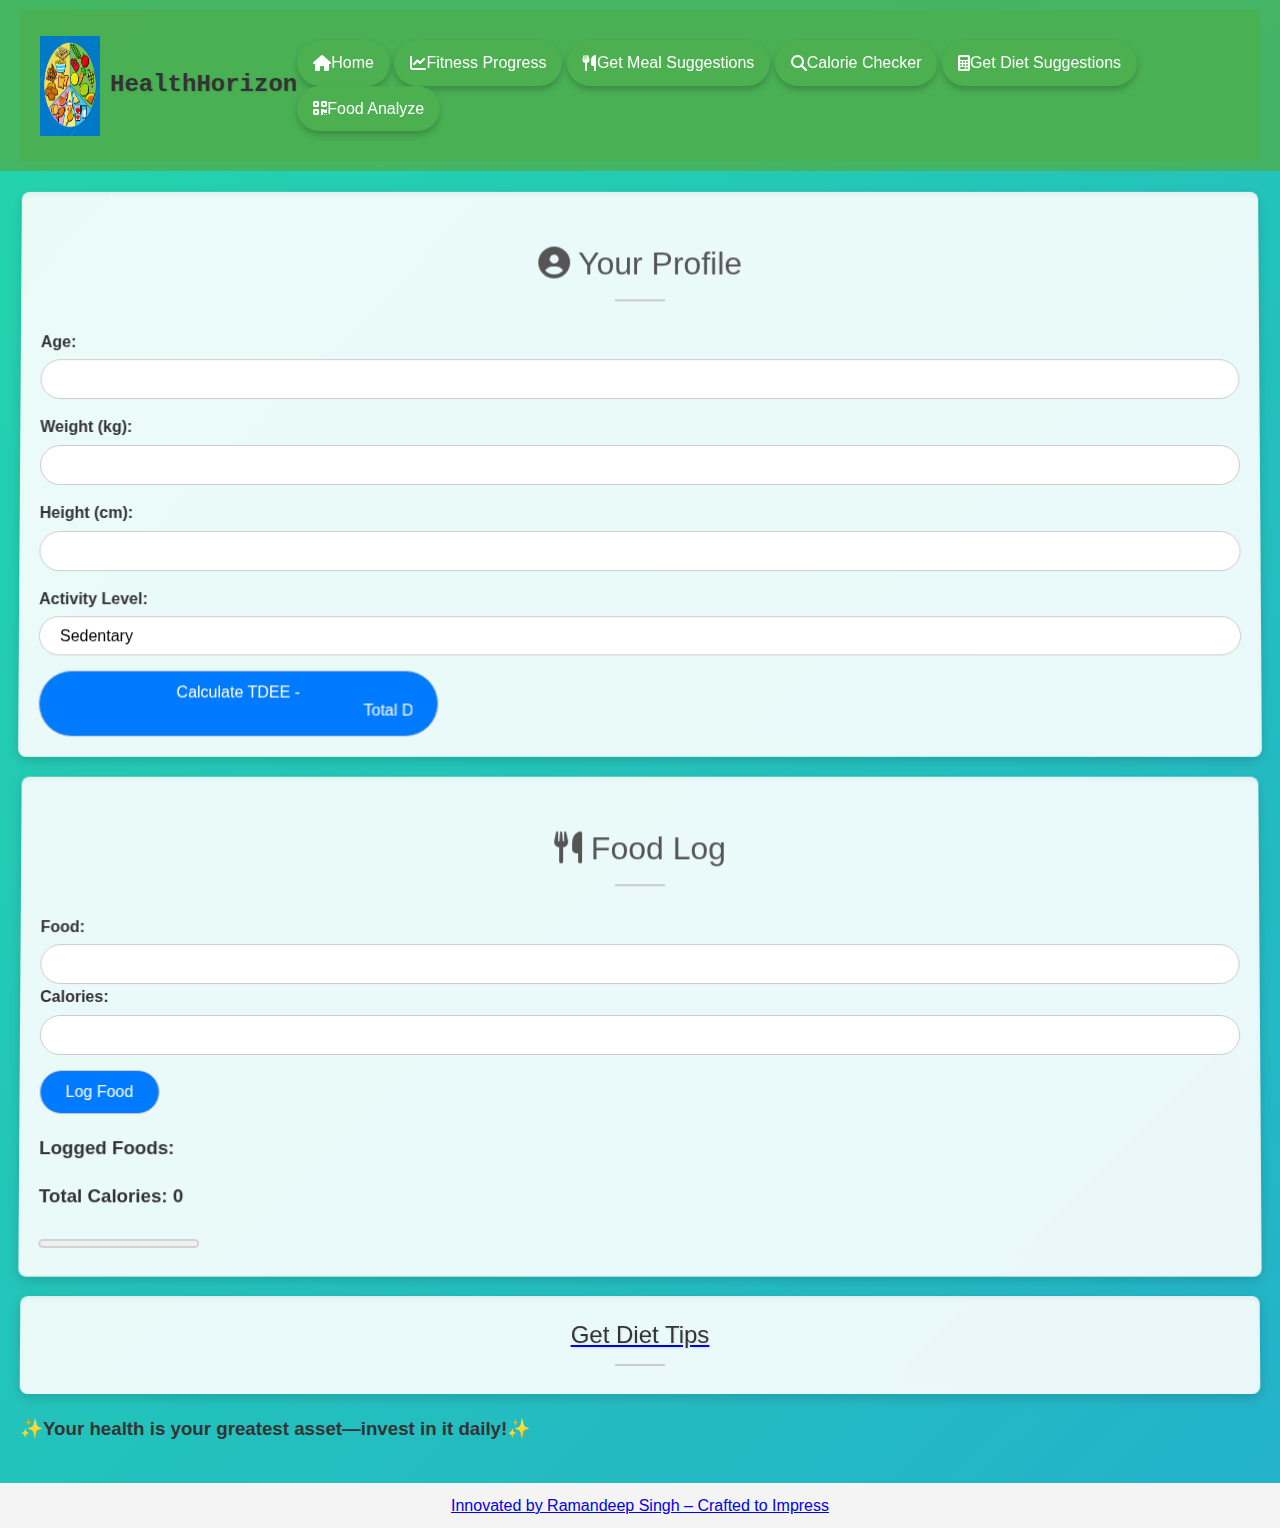
<file: index.html>
<!DOCTYPE html>
<html lang="en">
<head>
    <meta charset="UTF-8">
    <link rel="icon" type="image/png" href="assets/logo.jpg">
    <meta name="viewport" content="width=device-width, initial-scale=1.0">
    <title>Health Horizon - Expanding the limits of well-being</title>
    <link rel="stylesheet" href="./css/style.css">
    <link rel="stylesheet" href="https://cdnjs.cloudflare.com/ajax/libs/font-awesome/6.7.2/css/all.min.css">
</head>
<body>
    <div id="loading-bar"></div>

    <header>
        <header>
            <div class="logo">
                <img src="assets/logo.jpg" height="100px" width="150px">
                <h1 class="tracker-title">
                    HealthHorizon 
                  </h1>
                  </div>
            <nav>
                <div class="button-container">
                    <div>
                        <a href="index.html" class="menu-button"><i class="fas fa-home"></i> Home</a>
                        <a href="calorie tracker.html" class="menu-button"><i class="fas fa-chart-line"></i>Fitness Progress</a>
                        <a href="meal planner.html" class="menu-button"><i class="fas fa-utensils"></i> Get Meal Suggestions</a>
                        <a href="food calorie checker.html" class="menu-button"><i class="fas fa-search"></i> Calorie Checker</a>
                        <a href="calorie intake suggester.html" class="menu-button"><i class="fas fa-calculator"></i> Get Diet Suggestions</a>
                        <a href="fooddetection.html" class="menu-button"><i class="fas fa-qrcode"></i> Food Analyze</a>
                      </div>
                    </nav>
        </header>
        </header>

    <main>
        <!-- User Profile Section -->
        <section id="profile">
            <h2><i class="fas fa-user-circle"></i> Your Profile</h2>
            <form id="profile-form">
                <label for="age">Age:</label><input type="number" id="age" required><br>
                <label for="weight">Weight (kg):</label><input type="number" id="weight" required><br>
                <label for="height">Height (cm):</label><input type="number" id="height" required><br>
                <label for="activity">Activity Level:</label>
                <select id="activity">
                    <option value="1.2">Sedentary</option>
                    <option value="1.375">Lightly Active</option>
                    <option value="1.55">Moderately Active</option>
                    <option value="1.725">Very Active</option>
                </select><br>
                <button type="button" onclick="calculateTDEE()">Calculate TDEE - <marquee>Total Daily Energy Expenditure</marquee></button>
            </form>
            <div id="tdee-output"></div>
        </section>

        <!-- Calorie Tracker Section -->
        <section id="calorie-tracker">
            <h2><i class="fas fa-utensils"></i> Food Log</h2>
            <form id="food-log-form">
                <label for="food-name">Food:</label><input type="text" id="food-name" required><br>
                <label for="calories">Calories:</label><input type="number" id="calories" required><br>
                <button id="log-food-btn" onclick="logFood()">Log Food</button>
            </form>

            <h3>Logged Foods:</h3>
            <ul id="food-list">
                <!-- Dynamically populated food log -->
            </ul>

            <div>
                <h3>Total Calories: <span id="total-calories">0</span></h3>
                <progress id="calorie-progress" value="0" max="2000"></progress>
            </div>
        </section>

        <!-- Diet Suggestions Section -->
        <a href="meal planner.html">

            <section id="diet-suggestions">
                <h2 class="diet-tips-heading">Get Diet Tips</h2>
                <div id="suggestions"></a>
                    <!-- Suggestions will appear here -->
                </div>
            </section>
                    <!-- Motivational Quotes Container -->
    <div class="health-asset">
<div class="health-asset">
    <h3>✨<span class="sparkle">Your</span> health is your greatest asset—invest in it daily!✨</h3>
    <div id="quote-container">
        <div id="quote-display"></div>
    </div>
</div>

                </main>

    <footer>
        <a href=" https://ramandeepsingh329.github.io/MyPortfolio/">
        <p> Innovated by Ramandeep Singh – Crafted to Impress
</p></a>
    </footer>

    <script src="./js/app.js"></script>
</body>
</html>
</file>
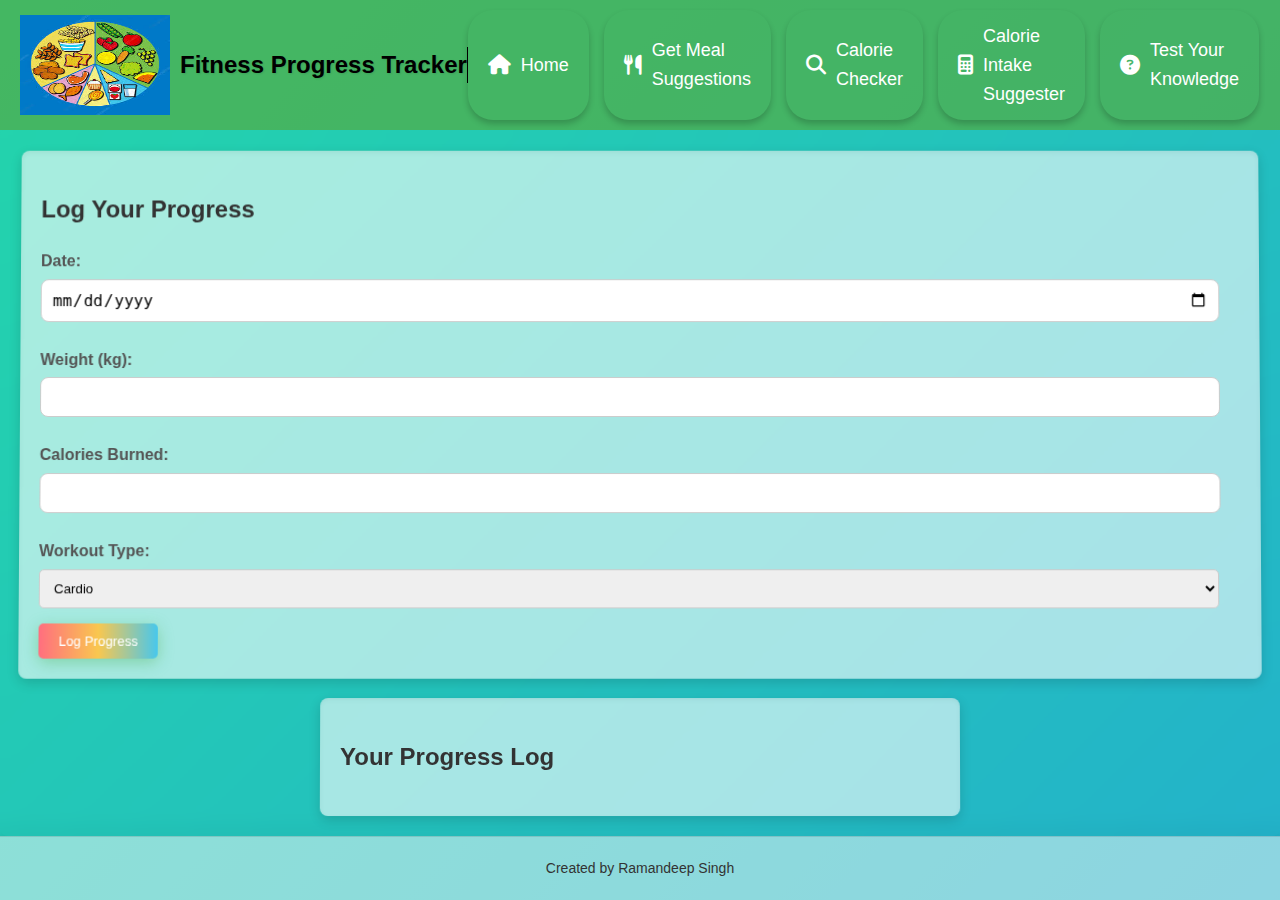
<file: calorie tracker.html>
<!DOCTYPE html>
<html lang="en">
<head>
    <meta charset="UTF-8">
    <link rel="icon" type="image/png" href="assets/logo.jpg">
    <meta name="viewport" content="width=device-width, initial-scale=1.0">
    <title>HealthHorizon – Expanding the limits of well-being.</title>
    <link rel="stylesheet" href="./css/css2.css">
    <link rel="stylesheet" href="https://cdnjs.cloudflare.com/ajax/libs/font-awesome/6.7.2/css/all.min.css">

</head>
<body>
    <header>
        <div class="logo">
            <img src="assets/logo.jpg" height="100px" width="150px">
            <h1 class="header-title">Fitness Progress Tracker</h1>
        </div>
        <nav>
            <ul>
                <a href="index.html" class="menu-button"><i class="fas fa-home"></i> Home</a>
                <a href="meal planner.html" class="menu-button"><i class="fas fa-utensils"></i> Get Meal Suggestions</a>
                <a href="food calorie checker.html" class="menu-button"><i class="fas fa-search"></i> Calorie Checker</a>
                <a href="calorie intake suggester.html" class="menu-button"><i class="fas fa-calculator"></i> Calorie Intake Suggester</a>
                <a href="Foody Quiz.html" class="menu-button"><i class="fas fa-question-circle"></i> Test Your Knowledge</a>
    </ul>
        </nav>
    </header>
    
    <main>
        <section id="progress-input">
            <h2>Log Your Progress</h2>
            <form id="progress-form">
                <label for="date">Date:</label>
                <input type="date" id="date" required><br>

                <label for="weight">Weight (kg):</label>
                <input type="number" id="weight" required><br>

                <label for="calories-burned">Calories Burned:</label>
                <input type="number" id="calories-burned" required><br>

                <label for="workout-type">Workout Type:</label>
                <select id="workout-type" required>
                    <option value="Cardio">Cardio</option>
                    <option value="Strength Training">Strength Training</option>
                    <option value="Yoga">Yoga</option>
                    <option value="HIIT">HIIT</option>
                </select><br>

                <button type="button" onclick="logProgress()">Log Progress</button>
            </form>
        </section>

        <section id="progress-log">
            <h2>Your Progress Log</h2>
            <ul id="progress-list">
                <!-- Dynamically populated progress log -->
            </ul>
        </section>
    </main>

    <footer>
        <p class="footer-text">Created by Ramandeep Singh</p>
    </footer>

    <script src="./js/app2.js"></script>
</body>
</html>
</file>
<file: css/style.css>
body {
    background-image: url('../assets/calorie.jpg');
    background-size: cover;
    background-position: center;
    background-repeat: no-repeat;
    background-color: #f4f4f4;
    font-family: Arial, sans-serif;
    margin: 0;
    padding: 0;
    color: #333;
    line-height: 1.6;
    background-image: linear-gradient(to right, #f4f4f4, #e8e8e8, #f4f4f4); /* Gradient background */
    background: linear-gradient(-45deg, #ee7752, #e73c7e, #23a6d5, #23d5ab);
    background-size: 400% 400%;
    animation: gradientBackground 15s ease infinite;
  }
  @keyframes gradientBackground {
    0% {
      background-position: 0% 50%;
    }
    50% {
      background-position: 100% 50%;
    }
    100% {
      background-position: 0% 50%;
    }
  }
  #loading-bar {
    position: fixed; /* Stay at the top */
    top: 0;
    left: 0;
    width: 0%; /* Start with 0 width */
    height: 3px; /* Adjust thickness as needed */
    background-color: #ff0000; /* YouTube red */
    z-index: 1000; /* Ensure it's on top of other elements */
    transition: width 0.2s ease-in-out; /* Smooth transition for initial loading */
}

#loading-bar.loading {
    width: 90%; /* Animate to this width during loading */
    transition: width 0.8s linear; /* Slower, linear animation for the loading phase */
}
.container {
    max-width: 600px;
    margin: 50px auto;
    padding: 20px;
    background: rgba(255, 255, 255, 0.8);
    border-radius: 8px;
    box-shadow: 0 2px 10px rgba(0, 0, 0, 0.3);
    text-align: center;
    backdrop-filter: blur(10px);
    background: linear-gradient(to bottom, rgba(255, 255, 255, 0.85), rgba(255, 255, 255, 0.75)); /* Gradient inside container */
    box-shadow: 0 4px 15px rgba(0, 0, 0, 0.2); /* Enhanced shadow */
}

header {
    display: flex;
    align-items: center;
    background-color: rgba(76, 175, 80, 0.8);
    color: white;
    padding: 10px 20px;
}

.logo {
    display: flex;
    align-items: center;
}

.logo img {
    margin-right: 10px;
    transition: transform 0.3s ease-in-out;
    animation: pulse 2s infinite ease-in-out;
}

@keyframes pulse {
    0%, 100% {
        transform: scale(1);
    }
    50% {
        transform: scale(1.05);
    }
}

.logo img:hover {
    transform: scale(1.05);
}

/* Base styles for logo h1 */
.logo h1 {
    font-size: 24px;
    margin: 0;
    color: #333;
    text-shadow: 1px 1px 2px rgba(0, 0, 0, 0.1);
    transform-origin: center center;
    white-space: nowrap;
    overflow: hidden;
    font-family: 'Courier New', Courier, monospace; /* Monospaced font for typewriter look */
    animation: typewriter 4s steps(40) 1s infinite, blinking-cursor 0.75s step-end infinite;
    display: inline-block;
}

/* Typewriter effect */
@keyframes typewriter {
    0% {
        width: 0;
        color: white; /* Start with orange color */
        text-shadow: 1px 1px 2px rgba(0, 0, 0, 0.2); /* Light shadow for start */
        border-right: 3px solid black; /* Orange cursor */
    }
    50% {
        color: grey; /* Change to light blue halfway */
        text-shadow: 2px 2px 4px rgba(0, 0, 0, 0.4); /* Stronger shadow */
    }
    100% {
        width: 100%;
        color: black; /* Final green color */
        text-shadow: 2px 2px 8px rgba(0, 0, 0, 0.6); /* Strong shadow for final effect */
        border-right: none; /* Remove cursor after typing is complete */
    }
}

/* Blinking cursor animation */
@keyframes blinking-cursor {
    0% {
        border-right: 3px solid grey; /* Start cursor visible */
    }
    50% {
        border-right: 3px solid whitesmoke; /* Cursor invisible */
    }
    100% {
        border-right: 3px solid black; /* Cursor visible again */
    }
}

/* Hover effect on .logo h1 */
.logo h1:hover {
    animation: typewriter 2s steps(40) 1s forwards, glowing-text 1.5s ease-in-out infinite alternate; /* Speed up typewriter on hover */
    color: #007bff; /* Change color on hover */
    transform: scale(1.1); /* Make it slightly larger on hover */
    text-shadow: 2px 2px 8px rgba(0, 123, 255, 0.7); /* Enhance text shadow */
}

/* Glowing text effect (on hover) */
@keyframes glowing-text {
    0% {
        text-shadow: 0 0 10px white, 0 0 20px whitesmoke, 0 0 30px grey, 0 0 40px black;
    }
    100% {
        text-shadow: 0 0 15px grey, 0 0 25px white, 0 0 35px whitesmoke, 0 0 45px black;
    }
}

/* Base styles for tracker-title and diet-tips-heading */
.tracker-title, .diet-tips-heading {
    font-size: 24px;
    margin: 0;
    color: #333;
    text-shadow: 1px 1px 2px rgba(0, 0, 0, 0.1);
    transition: text-shadow 0.3s ease-in-out, color 0.3s ease-in-out;
    white-space: nowrap;
    overflow: hidden;
}

/* Hover effect on tracker-title and diet-tips-heading */
.tracker-title:hover, .diet-tips-heading:hover {
    text-shadow: 2px 2px 4px rgba(0, 0, 0, 0.2);
    color: #007bff;
}

/* Specific styles for tracker-title */
.tracker-title {
    color: whitesmoke;
    transition: color 0.3s ease, transform 0.3s ease;
}

/* Hover effect on tracker-title */
.tracker-title:hover {
    color: #007BFF;
    transform: scale(1.1);
}


nav {
    flex-grow: 1;
}

nav ul {
    list-style-type: none;
    padding: 0;
    margin: 0;
    display: flex;
    justify-content: center;
    height: 100%;
}

nav ul li {
    margin: 0 20px;
}

nav ul li a {
    text-decoration: none;
    color: white;
    padding: 10px 15px;
    position: relative;
    transition: color 0.3s ease;
    transition: color 0.3s ease, transform 0.2s ease;
    position: relative;
    overflow: hidden; /* Needed for the overlay effect */
  
}
nav ul li a:hover {
    color: #d1e7dd;
    transform: translateY(-2px); /* Slight vertical lift on hover */
}

nav ul li a:active {
    color: #d1e7dd;
    transform: scale(1.1);
    transition: transform 0.1s ease;
}
nav ul li a::before {
    content: '';
    position: absolute;
    top: 0;
    left: 0;
    width: 100%;
    height: 100%;
    background: linear-gradient(to bottom, rgba(255, 255, 255, 0.2), transparent);
    opacity: 0;
    transition: opacity 0.3s ease;
    pointer-events: none;
  }
  nav ul li a:hover::before {
    opacity: 1;
  }
    
nav ul li a::after {
    content: '';
    position: absolute;
    left: 50%;
    bottom: 0;
    width: 100%;
    height: 2px;
    background: #d1e7dd;
    transform: translateX(-50%) scaleX(0);
    transition: transform 0.3s ease;
    transition: transform 0.3s ease, background-color 0.3s ease;
    background-color: rgba(209, 231, 221, 0.7); /* translucent color for underline */

}

nav ul li a:active::after {
    transform: translateX(-50%) scaleX(1);
}

nav ul li a:hover {
    color: #d1e7dd;
}
nav ul li a:hover::after {
    transform: translateX(-50%) scaleX(1);
    background-color: rgba(209, 231, 221, 1);
}
h2 {
    font-size: 2em;
    color: #555;
    font-weight: 400; /* Regular weight for elegance */
    margin-bottom: 20px;
    text-align: center; /* Center the heading */
    position: relative; /* For positioning pseudo-elements */
    transition: transform 0.2s ease-out, box-shadow 0.2s ease-out, color 0.2s ease-in-out; /* Added color transition */
    transform-origin: center;
    outline: none; /* Remove default focus outline */
    padding-bottom: 8px; /* Add padding for visual space */
    cursor: pointer; /* Indicate interactivity on hover */
}

h2::after {
    content: '';
    display: block;
    width: 50px;
    height: 2px;
    background-color: #ccc;
    margin: 10px auto 0; /* Center the separator */
    transition: transform 0.2s ease-out, background-color 0.2s ease-in-out; /* Transition for separator color */
}

h2:hover {
    color: #007bff; /* Change color on hover */
    transform: translateY(-2px); /* Subtle lift on hover */
    box-shadow: 2px 5px 8px rgba(0, 0, 0, 0.1); /* Slightly more pronounced shadow on hover */
}

h2:hover::after {
    background-color: #007bff; /* Change separator color on hover */
    transform: scaleX(1.1); /* Slightly widen separator on hover */
}

h2:focus {
    transform: scale(1.05) translateY(-1px); /* Slight scale and lift on focus */
    box-shadow: 2px 2px 5px rgba(0, 0, 0, 0.15); /* Subtle shadow for depth on focus */
}

h2:focus::after {
    transform: scaleX(1.2); /* Slightly widen the separator on focus */
    background-color: #007bff; /* Ensure separator color is consistent with hover */
}
main {
    padding: 20px;
}

section {
    background-color: rgba(255, 255, 255, 0.9);
    border-radius: 8px;
    padding: 20px;
    box-shadow: 0 2px 10px rgba(0, 0, 0, 0.1);
    margin-bottom: 20px;
    backdrop-filter: blur(10px);
    box-shadow: 0 4px 12px rgba(0, 0, 0, 0.15); /* Deeper shadow */
    transition: transform 0.3s ease, box-shadow 0.3s ease;
    box-shadow: 0 4px 12px rgba(0, 0, 0, 0.15), inset 0 2px 5px rgba(0, 0, 0, 0.05); /* Added inner shadow */
    transform: perspective(800px) rotateX(0.5deg); /* Subtle perspective */
    transition: transform 0.3s ease, box-shadow 0.3s ease;
  
}
section:hover {
    transform: translateY(-5px); /* Lift section on hover */
    box-shadow: 0 6px 18px rgba(0, 0, 0, 0.2); /* Stronger shadow on hover */
    transform: perspective(800px) rotateX(0deg) translateY(-5px); /* Adjusted hover transform */
    box-shadow: 0 6px 18px rgba(0, 0, 0, 0.2), inset 0 3px 7px rgba(0, 0, 0, 0.08); /* Increased hover shadow */
  
}

label {
    display: block;
    margin-bottom: 5px;
    font-weight: bold;
    color: #333;
}

input[type="number"],
select {
    width: 100%;
    padding: 10px;
    margin-bottom: 15px;
    border: 1px solid #ccc;
    border-radius: 5px;
    box-sizing: border-box;
    font-size: 1em;
    transition: border-color 0.3s ease, box-shadow 0.3s ease; /* Smooth transition for focus */
}

input[type="number"]:focus,
select:focus {
    border-color: #007bff;
    box-shadow: 0 0 7px rgba(0, 123, 255, 0.6);
    outline: none;
}

select option {
    padding: 8px;
    font-size: 1em;
    background-color: #f9f9f9; /* Slightly different background for options */
    transition: background-color 0.2s ease;
}

select option:hover {
    background-color: #e9ecef; /* Lighter background on option hover */
}

/* Animations */
input[type="number"] {
    animation: slideIn 0.5s ease-out;
}

select {
    animation: fadeIn 0.5s ease-out;
}

label {
    animation: fadeIn 0.5s ease-out backwards 0.1s; /* Slight delay */
}

@keyframes slideIn {
    from {
        transform: translateX(-20px);
        opacity: 0;
    }
    to {
        transform: translateX(0);
        opacity: 1;
    }
}

@keyframes fadeIn {
    from {
        opacity: 0;
    }
    to {
        opacity: 1;
    }
}

/* Enhanced Activity Level Selection */
.activity-wrapper {
    position: relative; /* For custom arrow positioning */
}

select#activity {
    appearance: none;
    -webkit-appearance: none;
    background-color: #fff; /* Solid background */
    background-image: url('data:image/svg+xml;utf8,<svg fill="%23333" viewBox="0 0 24 24"><path d="M7 10l5 5 5-5z"/></svg>');
    background-repeat: no-repeat;
    background-position: right 10px top 50%;
    background-size: 15px;
    padding-right: 30px;
    cursor: pointer;
    z-index: 1; /* Ensure arrow is above potential effects */
}

select#activity::-ms-expand {
    display: none;
}

/* Custom dropdown appearance on focus */
select#activity:focus {
    border-color: #28a745; /* Green focus color for activity */
    box-shadow: 0 0 7px rgba(40, 167, 69, 0.6);
    /* Add a subtle animation to the dropdown appearance */
    animation: pulseShadow 0.3s ease-in-out;
}

@keyframes pulseShadow {
    0% {
        box-shadow: 0 0 7px rgba(40, 167, 69, 0.3);
    }
    100% {
        box-shadow: 0 0 7px rgba(40, 167, 69, 0.6);
    }
}

/* Style the options more clearly */
select#activity option {
    background-color: #f8f9fa;
    color: #495057;
    border-bottom: 1px solid #eee;
}

select#activity option:last-child {
    border-bottom: none;
}

select#activity option:checked,
select#activity option:hover {
    background-color: #28a745;
    color: white;
}
input:focus, select:focus, button:focus {
    outline: 2px solid #4CAF50; /* Distinct focus outline */
    box-shadow: 0 0 5px rgba(76, 175, 80, 0.5); /* Add a subtle glow */
}

input[type="date"],
input[type="number"],
select {
    width: calc(100% - 22px);
    padding: 10px;
    border: 1px solid #ccc;
    border-radius: 5px;
    margin-bottom: 15px;
}

button {
    background-color: #4CAF50;
    color: white;
    border: none;
    padding: 10px 20px;
    cursor: pointer;
    border-radius: 5px;
    transition: background-color 0.3s ease;
    transition: background-color 0.3s ease, transform 0.2s ease, box-shadow 0.2s ease;
    position: relative;
    overflow: hidden; /* Needed for the ripple effect */
}
    button::after {
        content: '';
        display: block;
        position: absolute;
        width: 100%;
        height: 100%;
        top: 0;
        left: 0;
        pointer-events: none;
        opacity: 0;
        background-image: radial-gradient(circle, rgba(255, 255, 255, 0.4) 10%, transparent 10.01%);
        background-repeat: no-repeat;
        background-position: 50%;
        transform: scale(10, 10);
        transition: transform 0.5s, opacity 1s;
      }
      
      button:active::after {
        transform: scale(0, 0);
        opacity: 1;
        transition: 0s;
      }
      
button:hover {
    background-color: #45a049;
    transform: scale(1.05); /* Slight scale on hover */
    box-shadow: 0 2px 5px rgba(0, 0, 0, 0.3); /* Add shadow on hover */
}
button:hover {
    background-color: #45a049;
    animation: burst 0.5s ease;
}

button:active {
    animation: burst 0.3s ease;
}

@keyframes burst {
    0% {
        transform: scale(1);
    }
    50% {
        transform: scale(1.1);
    }
    100% {
        transform: scale(1);
    }
}




footer {
    text-align: center;
    padding: 10px 0;
    background-color: #f4f4f4;
}

footer p {
    margin: 0;
    transition: color 0.3s ease, transform 0.3s ease;
}

footer p:hover {
    color: #4CAF50;
    transform: scale(1.05);
}

/* Responsive Design */
@media (max-width: 768px) { /* Tablet and smaller screens */
    .container {
        margin: 20px auto;
        padding: 15px;
        max-width: 90%; /* Adjust container width */
    }

    nav ul {
        flex-direction: column; /* Stack navigation on small screens */
        align-items: center;
    }

    nav ul li {
        margin: 10px 0;
    }

    nav ul li a {
        padding: 8px 12px;
    }

    main {
        padding: 10px;
    }

    input[type="date"],
    input[type="number"],
    select,
    button {
        width: 100%; /* Full width on small screens */
        margin-bottom: 10px;
        padding: 8px;
    }

    .logo h1 {
        font-size: 20px; /* Smaller logo title */
    }

    header {
        flex-direction: column; /* Stack header elements */
        align-items: center;
    }
}

@media (max-width: 480px) { /* Mobile screens */
    .container {
        padding: 10px;
    }

    section {
        padding: 15px;
    }

    .logo img {
        max-width: 50px;
    }
}
/* Base Styles */
body {
    background: linear-gradient(-45deg, #ee7752, #e73c7e, #23a6d5, #23d5ab);
    background-size: 400% 400%;
    animation: gradientBackground 15s ease infinite;
    font-family: Arial, sans-serif;
    margin: 0;
    padding: 0;
    color: #333;
    line-height: 1.6;
}

@keyframes gradientBackground {
    0% {
        background-position: 0% 50%;
    }
    50% {
        background-position: 100% 50%;
    }
    100% {
        background-position: 0% 50%;
    }
}

.container {
    max-width: 600px;
    margin: 50px auto;
    padding: 20px;
    background: rgba(255, 255, 255, 0.8);
    border-radius: 8px;
    box-shadow: 0 2px 10px rgba(0, 0, 0, 0.3);
    text-align: center;
    backdrop-filter: blur(10px);
}

header {
    display: flex;
    align-items: center;
    background-color: rgba(76, 175, 80, 0.8);
    color: white;
    padding: 10px 20px;
}

.logo {
    display: flex;
    align-items: center;
}

.logo img {
    margin-right: 10px;
    transition: transform 0.3s ease-in-out;
    max-width: 60px; /* Ensure logo is not too large */
}

.logo h1 {
    font-size: 24px;
    margin: 0;
    color: #333;
    text-shadow: 1px 1px 2px rgba(0, 0, 0, 0.1);
}

/* Navigation Styles */
nav {
    flex-grow: 1;
}

nav ul {
    list-style-type: none;
    padding: 0;
    margin: 0;
    display: flex;
    justify-content: center;
    height: 100%;
}

nav ul li {
    margin: 0 20px;
}

nav ul li a {
    text-decoration: none;
    color: white;
    padding: 10px 15px;
    transition: color 0.3s ease;
}

nav ul li a:hover {
    color: #d1e7dd;
}

/* Headings */
h2 {
    font-size: 2em;
    color: #555;
    font-weight: 400;
    margin-bottom: 20px;
    text-align: center;
}

/* Button Styles */
button {
    background-color: #4CAF50;
    color: white;
    border: none;
    padding: 10px 20px;
    cursor: pointer;
    border-radius: 5px;
    transition: background-color 0.3s ease;
}

button:hover {
    background-color: #45a049;
}

/* Responsive Design */
@media (max-width: 768px) { /* Tablet and smaller screens */
    .container {
        margin: 20px auto;
        padding: 15px;
        max-width: 90%; /* Adjust container width */
    }

    header {
        flex-direction: column; /* Stack header elements */
        align-items: center;
    }

    .logo h1 {
        font-size: 20px; /* Smaller logo title */
    }

    nav ul {
        flex-direction: column; /* Stack navigation on small screens */
        align-items: center;
    }

    nav ul li {
        margin: 10px 0;
    }

    nav ul li a {
        padding: 8px 12px;
    }

    h2 {
        font-size: 1.5em; /* Smaller heading on mobile */
    }

    button {
        width: 100%; /* Full width buttons on mobile */
        padding: 12px; /* Increased padding for touch targets */
    }
}

@media (max-width: 480px) { /* Mobile screens */
    .container {
        padding: 10px;
    }

    header {
        padding: 10px; /* Adjust header padding */
    }

    .logo img {
        max-width: 50px; /* Smaller logo on mobile */
    }

    h2 {
        font-size: 1.2em; /* Further reduce heading size */
    }

    button {
        padding: 10px; /* Adjust button padding */
    }
}
:root {
    --navbar-color: #4CAF50;
    --navbar-color-hover: #45a049;
    --navbar-focus-glow: #45a049(76, 175, 80, 0.6);
  }
  
  @keyframes breathe {
    0%, 100% {
      transform: scale(1);
    }
    50% {
      transform: scale(1.05);
    }
  }
  
  .button-container {
    display: flex;
    flex-wrap: wrap; /* Allow wrapping on small screens */
    justify-content: center;
    gap: 10px; /* Better spacing between buttons */
    margin: 20px 0;
  }
  
  .menu-button {
    display: inline-flex;
    align-items: center;
    padding: 10px 16px;
    text-decoration: none;
    color: #fff;
    background: var(--navbar-color);
    border: none;
    border-radius: 25px;
    font-size: 16px;
    box-shadow: 0 4px 6px rgba(0, 0, 0, 0.2);
    transition:
      transform 0.3s ease,
      box-shadow 0.3s ease,
      background-color 0.3s ease;
    animation: breathe 3s ease-in-out infinite;
    transform-style: preserve-3d;
    perspective: 800px;
  }
  
  .menu-button:hover {
    transform: rotateX(8deg) rotateY(4deg) scale(1.05);
    box-shadow: 0 10px 20px rgba(0, 0, 0, 0.3);
    background: var(--navbar-color-hover);
  }
  
  .menu-button:focus {
    outline: none;
    transform: rotateX(5deg) rotateY(3deg) scale(1.07);
    box-shadow: 0 0 0 4px var(--navbar-focus-glow), 0 6px 12px rgba(0, 0, 0, 0.25);
  }
  
  /* 🔽 Responsive Adjustment for Small Screens */
  @media (max-width: 480px) {
    .menu-button {
      padding: 8px 14px;
      font-size: 14px;
      border-radius: 20px;
      box-shadow: 0 2px 4px rgba(0, 0, 0, 0.15);
      animation: breathe 4s ease-in-out infinite; /* Slower breathing on mobile */
    }
  }
  /* Style for circular-edged buttons */
button, input[type="submit"] {
    border-radius: 50px; /* Circular edges */
    padding: 12px 25px;
    font-size: 16px;
    border: 1px solid #ccc;
    background-color: #007bff;
    color: white;
    cursor: pointer;
    transition: background-color 0.3s ease, transform 0.3s ease;
}

/* Hover effect for buttons */
button:hover, input[type="submit"]:hover {
    background-color: #0056b3;
    transform: translateY(-2px);
}

/* Active effect for buttons */
button:active, input[type="submit"]:active {
    transform: scale(0.98);
}

/* Style for circular-edged input boxes */
input[type="text"], input[type="number"], select {
    border-radius: 50px; /* Circular edges */
    padding: 10px 20px;
    border: 1px solid #ccc;
    font-size: 16px;
    width: 100%;
    box-sizing: border-box;
    transition: border-color 0.3s ease, box-shadow 0.3s ease;
}

/* Focus effect for input boxes */
input[type="text"]:focus, input[type="number"]:focus, select:focus {
    border-color: #007bff;
    box-shadow: 0 0 5px rgba(0, 123, 255, 0.5);
}
</file>
<file: css/css2.css>
html {
    scroll-behavior: smooth;
}

@keyframes gradient {
    0% {
        background-position: 0% 50%;
    }

    50% {
        background-position: 100% 50%;
    }

    100% {
        background-position: 0% 50%;
    }
}

body {
    background-attachment: fixed;
    background-position: center;
    background-size: cover;
    background-image: url('../assets/calorie.jpg'); /* Replace with your image path */
    background-size: cover;
    /* Cover the entire viewport */
    background-position: center;
    /* Center the image */
    background-repeat: no-repeat;
    /* Prevent the image from repeating */
    background-color: #f4f4f4;
    /* Fallback color */
    background-size: 400% 400%;
    font-family: Arial, sans-serif;
    /* Font family */
    margin: 0;
    /* Remove default margin */
    padding: 0;
    /* Remove default padding */
    color: #333;
    /* Default text color */
    line-height: 1.6;
    /* Increase line height for better readability */
    background: linear-gradient(-45deg, #ee7752, #e73c7e, #23a6d5, #23d5ab);
    background-size: 400% 400%;
    animation: gradientBackground 15s ease infinite;

}

@keyframes gradientBackground {
    0% {
        background-position: 0% 50%;
    }

    50% {
        background-position: 100% 50%;
    }

    100% {
        background-position: 0% 50%;
    }
}

.container {
    max-width: 600px;
    /* Maximum width for the container */
    margin: 50px auto;
    /* Center the container */
    padding: 20px;
    /* Padding inside the container */
    background-color: rgba(255, 255, 255, 0.6);
    /* Semi-transparent white background */
    border-radius: 8px;
    /* Rounded corners */
    box-shadow: 0 2px 10px rgba(0, 0, 0, 0.3);
    /* Subtle shadow */
    backdrop-filter: blur(10px);
    /* Apply blur effect to the background */
    text-align: center;
    /* Center text within the container */
}

header {
    display: flex;
    /* Use flexbox for layout */
    align-items: center;
    /* Center items vertically */
    background-color: rgba(76, 175, 80, 0.8);
    /* Semi-transparent header */
    color: white;
    /* White text */
    padding: 10px 20px;
    /* Padding */
}

.header-title {
    color: black; /* Solid black text */
    background: none;
    -webkit-background-clip: unset;
    -webkit-text-fill-color: unset;
    animation: none,
               typing 2s steps(20, end) /* Typing animation */
               ;
    overflow: hidden; /* Ensures the blinking cursor is contained */
    white-space: nowrap; /* Prevents text from wrapping */
    border-right: .05em solid black; /* Blinking cursor */
    margin: 0 auto; /* Center the text if needed */
}

@keyframes typing {
    from { width: 0 }
    to { width: 100% }
}

.header-title:hover {
    transform: scale(1.1);
    color: #007BFF;
    cursor: pointer; /* Add a pointer cursor on hover for better interaction */
    animation: none, /* Remove typing animation on hover */
               blinking-cursor 0.8s step-end infinite; /* Add blinking cursor animation on hover */
}

@keyframes blinking-cursor {
    from, to { border-color: transparent }
    50% { border-color: #007BFF; } /* Match hover color */
}

@keyframes text-move {
    0%,
    100% {
        background-position: 0% 50%;
    }

    50% {
        background-position: 100% 50%;
    }
}

nav {
    flex-grow: 1;
    /* Allow the nav to grow and take available space */
}

nav ul {
    list-style-type: none;
    /* Remove bullet points */
    padding: 0;
    /* Remove padding */
    margin: 0;
    /* Remove margin */
    display: flex;
    /* Use flexbox for horizontal layout */
    justify-content: center;
    /* Center navigation items */
    height: 100%;
    /* Make the ul fill the height of the nav */
}

nav ul li {
    margin: 0 20px;
    /* Space between navigation items (adjust as needed) */
}

nav ul li a {
    text-decoration: none;
    /* Remove underline */
    color: white;
    /* Default text color */
    padding: 10px 15px;
    /* Padding for clickable area */
    position: relative;
    /* Position for pseudo-element */
    transition: color 0.3s ease;
    /* Smooth color transition */
    position: relative;
    overflow: hidden;
    /* Needed for the overlay effect */
}

nav ul li a::before {
    content: '';
    position: absolute;
    top: 0;
    left: 0;
    width: 100%;
    height: 100%;
    background: linear-gradient(to bottom, rgba(255, 255, 255, 0.2), transparent);
    opacity: 0;
    transition: opacity 0.3s ease;
    pointer-events: none;
}

nav ul li a:hover::before {
    opacity: 1;
}

nav ul li a:active {
    color: #d1e7dd;
    /* Change color on click */
    transform: scale(1.1);
    /* Scale up on click */
    transition: transform 0.1s ease;
    /* Quick scale transition */
}

nav ul li a::after {
    content: '';
    /* Create a pseudo-element */
    position: absolute;
    /* Position it absolutely */
    left: 50%;
    /* Center it horizontally */
    bottom: 0;
    /* Position it at the bottom */
    width: 100%;
    /* Full width */
    height: 2px;
    /* Height of the line */
    background: #d1e7dd;
    /* Color of the line */
    transform: translateX(-50%) scaleX(0);
    /* Start scaled down */
    transition: transform 0.3s ease;
    /* Smooth transition */
}

nav ul li a:active::after {
    transform: translateX(-50%) scaleX(1);
    /* Scale up the line on click */
}


nav ul li a:hover {
    color: #d1e7dd;
    /* Change color on hover */
}


nav ul li a:hover {
    color: #d1e7dd;
    /* Change color on hover */
}

.logo {
    display: flex;
    /* Use flexbox for logo alignment */
    align-items: center;
    /* Center items vertically */
}

.logo h1,
.tracker-title,
.diet-tips-heading {
    text-shadow: 1px 1px 2px rgba(0, 0, 0, 0.1);
}

.logo img {
    margin-right: 10px;
    /* Space between logo image and text */
    transition: transform 0.3s ease;
    /* Transition for logo scaling */
}

.logo img:hover {
    transform: scale(1.05);
    /* Slightly enlarge the logo on hover */
    animation: spin 1s ease-in-out infinite;
}

@keyframes spin {
    from {
        transform: rotate(0deg);
    }

    to {
        transform: rotate(360deg);
    }
}

.logo h1 {
    font-size: 24px;
    /* Logo font size */
    margin: 0;
    /* Remove default margin */
    line-height: 1.5;
    /* Adjust line height for better vertical alignment */
}

main {
    padding: 20px;
    /* Padding for main content */
    backdrop-filter: blur(10px);
    /* Apply blur effect to the background */
    border-radius: 8px;
    /* Rounded corners */
}

section {
    background-color: rgba(255, 255, 255, 0.6);
    /* Increased transparency */
    border-radius: 8px;
    /* Rounded corners */
    padding: 20px;
    /* Padding inside sections */
    box-shadow: 0 2px 10px rgba(0, 0, 0, 0.1);
    /* Subtle shadow */
    margin-bottom: 20px;
    /* Space between sections */
    box-shadow: 0 4px 12px rgba(0, 0, 0, 0.15), inset 0 2px 5px rgba(0, 0, 0, 0.05);
    /* Added inner shadow */
    transform: perspective(800px) rotateX(0.5deg);
    /* Subtle perspective */
    transition: transform 0.3s ease, box-shadow 0.3s ease;
    position: relative;
    overflow: hidden;
    /* Needed for overlay effect */
}

section::after {
    content: '';
    position: absolute;
    top: 0;
    left: 0;
    width: 100%;
    height: 100%;
    background: linear-gradient(to right, rgba(255, 100, 100, 0.3), rgba(255, 200, 50, 0.3), rgba(100, 200, 255, 0.3), rgba(150, 130, 200, 0.3), rgba(200, 150, 220, 0.3));
    opacity: 0;
    transition: opacity 0.3s ease;
    pointer-events: none;
}

section:hover::after {
    opacity: 1;
}

section:hover {
    transform: scale(1.05);
    transition: transform 0.3s ease, box-shadow 0.3s ease;
    box-shadow: 0 4px 15px rgba(0, 0, 0, 0.3);
    transform: perspective(800px) rotateX(0deg) translateY(-5px);
    /* Adjusted hover transform */
    box-shadow: 0 6px 18px rgba(0, 0, 0, 0.2), inset 0 3px 7px rgba(0, 0, 0, 0.08);
    /* Increased hover shadow */

}

label {
    display: block;
    /* Block display for labels */
    margin: 10px 0 5px;
    /* Margin for spacing */
}

input[type="date"],
input[type="number"],
select {
    width: calc(100% - 22px);
    /* Full width minus padding */
    padding: 10px;
    /* Padding */
    border: 1px solid #ccc;
    /* Light gray border */
    border-radius: 5px;
    /* Rounded corners */
    margin-bottom: 15px;
    /* Space below inputs */
}

input[type="date"]:focus,
input[type="number"]:focus,
select:focus {
    border-color: #4CAF50;
    /* Change border color on focus */
    outline: none;
    /* Remove default outline */
}

button {
    background-color: #4CAF50;
    /* Green background */
    color: white;
    /* White text */
    border: none;
    /* No border */
    padding: 10px 20px;
    /* Padding */
    cursor: pointer;
    /* Pointer cursor on hover */
    border-radius: 5px;
    /* Rounded corners */
    transition: background-color 0.3s ease, transform 0.3s ease;
    /* Transition effects */
    box-shadow: 0 4px 15px rgba(76, 175, 80, 0.4);
    transition: box-shadow 0.3s ease;
    position: relative;
    overflow: hidden;
    /* Needed for the ripple effect */
    background: linear-gradient(to right, #ff6e7f, #f9c74f, #48c7ec, #7986cb, #ce93d8);
    /* Rainbow gradient */
    background-size: 200% auto;
    transition: background-position 0.5s ease;

}

button:hover {
    background-position: -100% center;
    /* Shift gradient on hover */
}

button::after {
    content: '';
    display: block;
    position: absolute;
    width: 100%;
    height: 100%;
    top: 0;
    left: 0;
    pointer-events: none;
    opacity: 0;
    background-image: radial-gradient(circle, rgba(255, 255, 255, 0.4) 10%, transparent 10.01%);
    background-repeat: no-repeat;
    background-position: 50%;
    transform: scale(10, 10);
    transition: transform 0.5s, opacity 1s;
}

button:active::after {
    transform: scale(0, 0);
    opacity: 1;
    transition: 0s;
}

button:hover {
    background-color: #45a049;
    /* Darker green on hover */
    box-shadow: 0 6px 20px rgba(76, 175, 80, 0.7);
}

/* Bursting Effect Keyframes */
@keyframes burst {
    0% {
        transform: scale(1);
    }

    50% {
        transform: scale(1.1);
        /* Scale up */
    }

    100% {
        transform: scale(1);
        /* Scale back down */
    }
}

/* Button Styles */
button {
    background-color: #4CAF50;
    /* Green background */
    color: white;
    /* White text */
    border: none;
    /* No border */
    padding: 10px 20px;
    /* Padding */
    cursor: pointer;
    /* Pointer cursor on hover */
    border-radius: 5px;
    /* Rounded corners */
    transition: background-color 0.3s ease;
    /* Transition effects */
}

/* Hover Effect */
button:hover {
    background-color: #45a049;
    /* Darker green on hover */
    animation: burst 0.5s ease;
    /* Apply burst animation on hover */
}

/* Click Effect */
button:active {
    animation: burst 0.3s ease;
    /* Apply burst animation on click */
}

#progress-log {
    max-width: 600px;
    /* Max width for the log */
    margin: auto;
    /* Center the log */
}

#progress-list {
    list-style-type: none;
    /* Remove bullet points */
    padding: 0;
    /* Remove padding */
}

#progress-list li {
    background-color: #f9f9f9;
    /* Light background for list items */
    margin: 5px 0;
    /* Space between list items */
    padding: 10px;
    /* Padding for list items */
    border-radius: 5px;
    /* Rounded corners */
    transition: background-color 0.3s ease;
    /* Transition for background color */
}

#progress-list li:hover {
    background-color: #e9e9e9;
    /* Darker background on hover */
}

footer {
    text-align: center;
    padding: 20px;
    background-color: rgba(248, 248, 248, 0.5); /* Half-transparent background */
    color: #333; /* Text color */
    font-family: 'Roboto', sans-serif;
    font-size: 14px;
    box-shadow: 0 -2px 10px rgba(0, 0, 0, 0.1); /* Soft shadow */
    border-top: 1px solid rgba(0, 0, 0, 0.1); /* Optional border */
    transition: background 0.3s ease, color 0.3s ease, transform 0.3s ease;
}

/* Hover effect for text */
footer p {
    margin: 0;
    transition: color 0.4s ease, transform 0.3s ease, text-shadow 0.3s ease;
}

/* Hover effect to make text pop */
footer p:hover {
    color: #4CAF50; /* Green hover color */
    transform: scale(1.05); /* Slight scale effect */
    text-shadow: 0 0 10px rgba(76, 175, 80, 0.6); /* Soft green glow */
}

/* Optional: Add glowing underline effect on hover */
footer p::after {
    content: '';
    position: absolute;
    bottom: -4px;
    left: 0;
    width: 0%;
    height: 2px;
    background-color: #4CAF50;
    transition: width 0.4s ease-in-out;
}

/* Expand underline on hover */
footer p:hover::after {
    width: 100%;
}


.footer-text {
    transition: transform 0.3s ease, color 0.3s ease;
    /* Transition for transform and color */
    color: #333;
    /* Default text color */
}

.footer-text:hover {
    transform: scale(1.1);
    /* Scale up the text on hover */
    color: #007BFF;
    /* Change text color on hover */
}
.footer-text:hover {
    transform: scale(1.1);
    color: #007BFF;
    text-shadow: 2px 2px 5px rgba(0, 0, 0, 0.3); /* Add shadow on hover */
}
/* Media Queries for Responsive Design */
@media (max-width: 600px) {
    main {
        padding: 10px; /* Reduce padding on smaller screens */
    }

    input[type="date"],
    input[type="number"],
    select {
        width: 100%; /* Full width inputs on small screens */
    }

    button {
        width: 100%; /* Full width buttons on small screens */
    }
}
.tracker-title {
    /* ... your existing tracker-title styles ... */
    background: linear-gradient(to right, #ff6e7f, #f9c74f, #48c7ec, #7986cb, #ce93d8);
    -webkit-background-clip: text;
    -webkit-text-fill-color: transparent;
    background-size: 200% auto;
    animation: gradientText 5s linear infinite alternate;
  }
  
  @keyframes gradientText {
    0% {
      background-position: 0% 50%;
    }
    100% {
      background-position: 100% 50%;
    }
  }
  .menu-button {
    display: inline-flex; /* Use inline-flex for icon alignment */
    align-items: center; /* Vertically center the icon and text */
    padding: 12px 20px;
    margin-right: 15px;
    text-decoration: none;
    color: #fff; /* Adjust text color if needed for your navbar color */
    background: /* YOUR_NAVBAR_COLOR */; /* Replace blue with your navbar color */
    border: none;
    border-radius: 25px; /* Pill-shaped buttons */
    font-size: 18px;
    box-shadow: 0 4px 6px rgba(0, 0, 0, 0.2); /* Stronger shadow */
    transition: transform 0.2s ease-in-out, box-shadow 0.2s ease-in-out; /* Smooth transitions */
  }
  
  .menu-button i {
    margin-right: 10px; /* Space between icon and text */
    font-size: 20px; /* Larger icons */
  }
  
  .menu-button:hover {
    transform: translateY(-2px); /* Slight lift on hover */
    box-shadow: 0 6px 8px rgba(0, 0, 0, 0.3); /* Stronger shadow on hover */
    background: /* A slightly darker shade of YOUR_NAVBAR_COLOR */; /* Consider a darker hover effect */
  }
  /* --- General Smartphone Adjustments --- */
@media (max-width: 600px) {
    body {
        font-size: 16px; /* Slightly larger base font for readability */
        padding: 0; /* Remove body padding to maximize screen real estate */
    }

    .container {
        margin: 20px auto; /* Reduce top/bottom margins */
        padding: 15px; /* Adjust container padding */
        border-radius: 0; /* Remove rounded corners for a full-width look */
        box-shadow: none; /* Remove shadow for a flatter appearance */
        backdrop-filter: none; /* Disable blur effect for better performance */
    }

    header {
        padding: 10px 15px; /* Adjust header padding */
        flex-direction: column; /* Stack logo and navigation */
        align-items: center; /* Center items in the stacked layout */
    }

    .logo {
        margin-bottom: 10px; /* Add space below the logo */
        flex-direction: column; /* Stack logo image and text */
        align-items: center;
    }

    .logo img {
        margin-right: 0; /* Remove right margin */
        margin-bottom: 5px; /* Add space below the image */
        width: 80px; /* Adjust logo size */
        height: auto;
    }

    .logo h1 {
        font-size: 20px; /* Adjust logo font size */
        text-align: center; /* Center the logo text */
    }

    nav ul {
        flex-direction: column; /* Stack navigation items vertically */
        align-items: stretch; /* Make list items full width */
    }

    nav ul li {
        margin: 5px 0; /* Adjust vertical spacing */
        width: 100%; /* Full width for nav items */
    }

    nav ul li a {
        display: block; /* Make the entire link area clickable */
        padding: 10px 15px; /* Maintain padding */
        text-align: center; /* Center navigation text */
        border-radius: 5px; /* Add slight rounded corners to each link */
        margin: 2px 0; /* Add small vertical margin between links */
    }

    nav ul li a::after {
        display: none; /* Remove the underline effect on smaller screens */
    }

    main {
        padding: 15px; /* Adjust main padding */
        border-radius: 0; /* Remove rounded corners */
        backdrop-filter: none; /* Disable blur */
    }

    section {
        padding: 15px; /* Adjust section padding */
        margin-bottom: 15px; /* Adjust bottom margin */
        border-radius: 5px; /* Keep some rounded corners */
        box-shadow: 0 1px 5px rgba(0, 0, 0, 0.1); /* Reduce shadow intensity */
        transform: none; /* Remove perspective transform */
    }

    label {
        font-size: 14px; /* Slightly smaller label font */
        margin: 8px 0 3px;
    }

    input[type="date"],
    input[type="number"],
    select {
        font-size: 16px; /* Maintain input font size */
        padding: 12px; /* Adjust input padding for touch targets */
        margin-bottom: 12px;
        border-radius: 8px; /* More pronounced rounded corners for inputs */
    }

    button {
        font-size: 18px; /* Adjust button font size for better touch */
        padding: 12px 25px; /* Adjust button padding */
        border-radius: 25px; /* More rounded buttons for touch */
        margin-top: 10px; /* Add some top margin for buttons */
    }

    #progress-log {
        margin: 20px auto; /* Adjust log margins */
        padding: 10px; /* Add padding to the log container */
    }

    #progress-list li {
        font-size: 15px; /* Adjust list item font size */
        padding: 10px;
        margin: 4px 0;
        border-radius: 3px;
    }

    footer {
        padding: 15px; /* Adjust footer padding */
        font-size: 14px; /* Slightly smaller footer text */
    }

    .menu-button {
        font-size: 16px; /* Adjust menu button font size */
        padding: 10px 15px; /* Adjust menu button padding */
        margin-right: 10px; /* Adjust right margin */
        border-radius: 20px; /* Adjust border radius */
    }

    .menu-button i {
        font-size: 18px; /* Adjust icon size */
        margin-right: 8px; /* Adjust icon spacing */
    }
}

/* --- Very Small Screens (e.g., Feature Phones in Landscape) --- */
@media (max-width: 400px) {
    .logo img {
        width: 60px;
    }

    .logo h1 {
        font-size: 18px;
    }

    nav ul li a {
        font-size: 15px;
        padding: 8px 12px;
    }

    button {
        font-size: 16px;
        padding: 10px 20px;
    }
}
.container {
    /* ... other container styles ... */
    max-width: 400px; /* Adjust if needed */
    padding: 20px;
    background-color: rgba(255, 255, 255, 0.8); /* Adjust transparency as needed */
    border-radius: 15px; /* More pronounced circular edges for the container */
    box-shadow: 0 4px 12px rgba(0, 0, 0, 0.2);
    backdrop-filter: blur(15px); /* Adjust blur intensity */
    text-align: left; /* Align labels and inputs to the left within the container */
}

label {
    display: block;
    margin: 10px 0 5px;
    font-weight: bold; /* Make labels a bit more prominent */
    color: #555; /* Darker text for labels */
}

input[type="date"],
input[type="number"] {
    width: calc(100% - 20px); /* Full width minus padding and potential border */
    padding: 10px;
    margin-bottom: 15px;
    border: 1px solid #ccc;
    border-radius: 8px; /* Slightly more rounded input fields */
    box-sizing: border-box; /* Ensure padding and border are included in the element's total width and height */
    font-size: 16px; /* Maintain readability */
}

input[type="date"]:focus,
input[type="number"]:focus {
    border-color: #4CAF50;
    outline: none;
    box-shadow: 0 0 5px rgba(76, 175, 80, 0.5); /* Add a subtle focus shadow */
}
/* Apply circular edges to the container */
.container {
    border-radius: 20px;  /* Circular edges for the container */
    padding: 20px;  /* Optional, just to provide space inside the container */
    background-color: #f4f4f4;  /* Optional, just to make the container visible */
    border: 1px solid #ddd;  /* Optional, just to outline the container */
}

/* Apply circular edges to the input fields inside the container */
.container input[type="date"],
.container input[type="number"],
.container select {
    border-radius: 20px;  /* Circular edges for input fields */
    padding: 10px;  /* Optional, adjust input padding as needed */
    border: 1px solid #ccc;  /* Optional, adjust border style */
    width: 100%;  /* Optional, makes inputs fill the container width */
}
</file>
